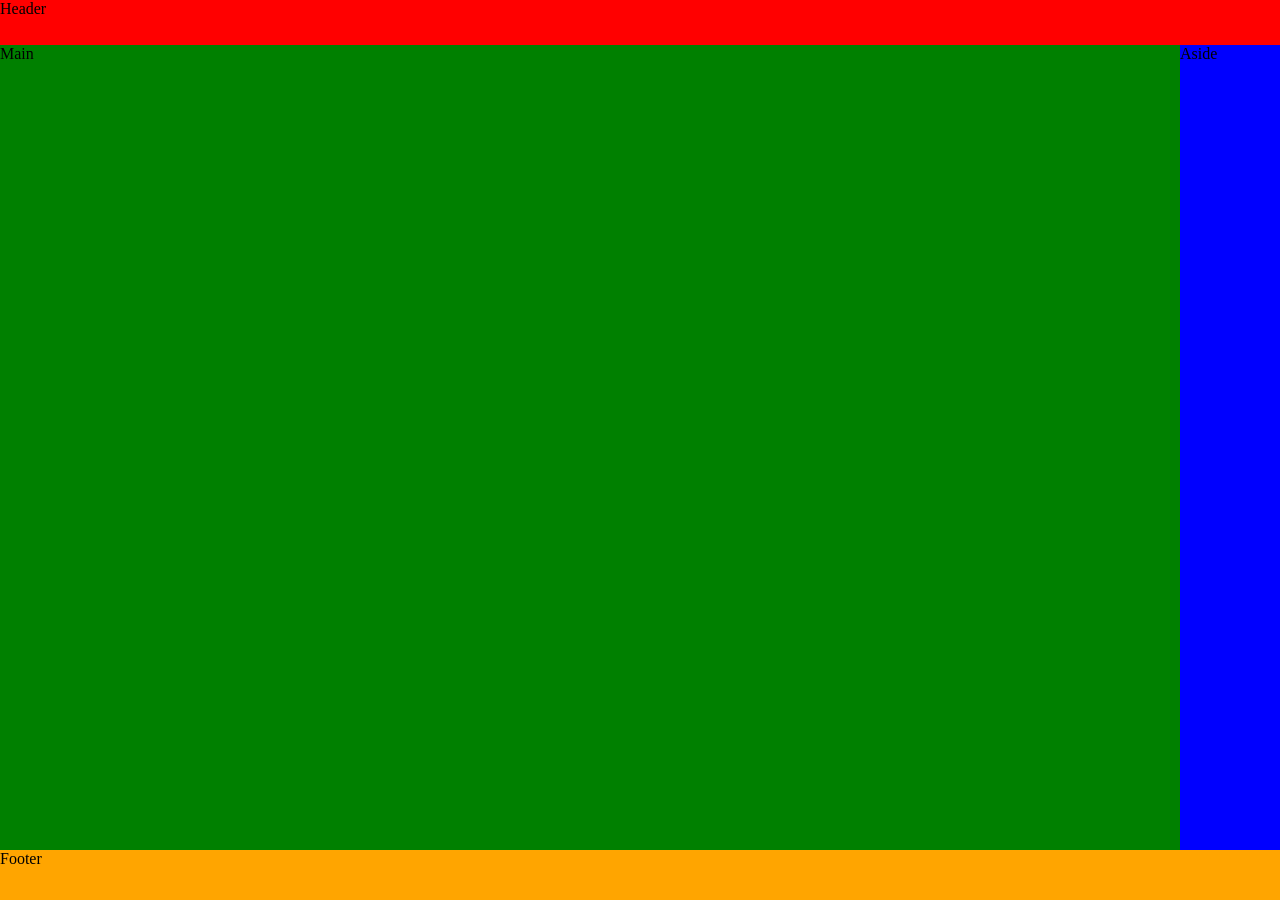
<file: css/grid/g-01/index.html>
<!DOCTYPE html>
<html lang="en">
<head>
    <meta charset="UTF-8">
    <meta http-equiv="X-UA-Compatible" content="IE=edge">
    <meta name="viewport" content="width=device-width, initial-scale=1.0">
    <title>Grid</title>

    <link rel="stylesheet" href="style.css">
</head>
<body>
    <div class="container">
        <header>Header</header>
        <main>Main</main>
        <aside>Aside</aside>
        <footer>Footer</footer>
    </div>
</body>
</html>
</file>
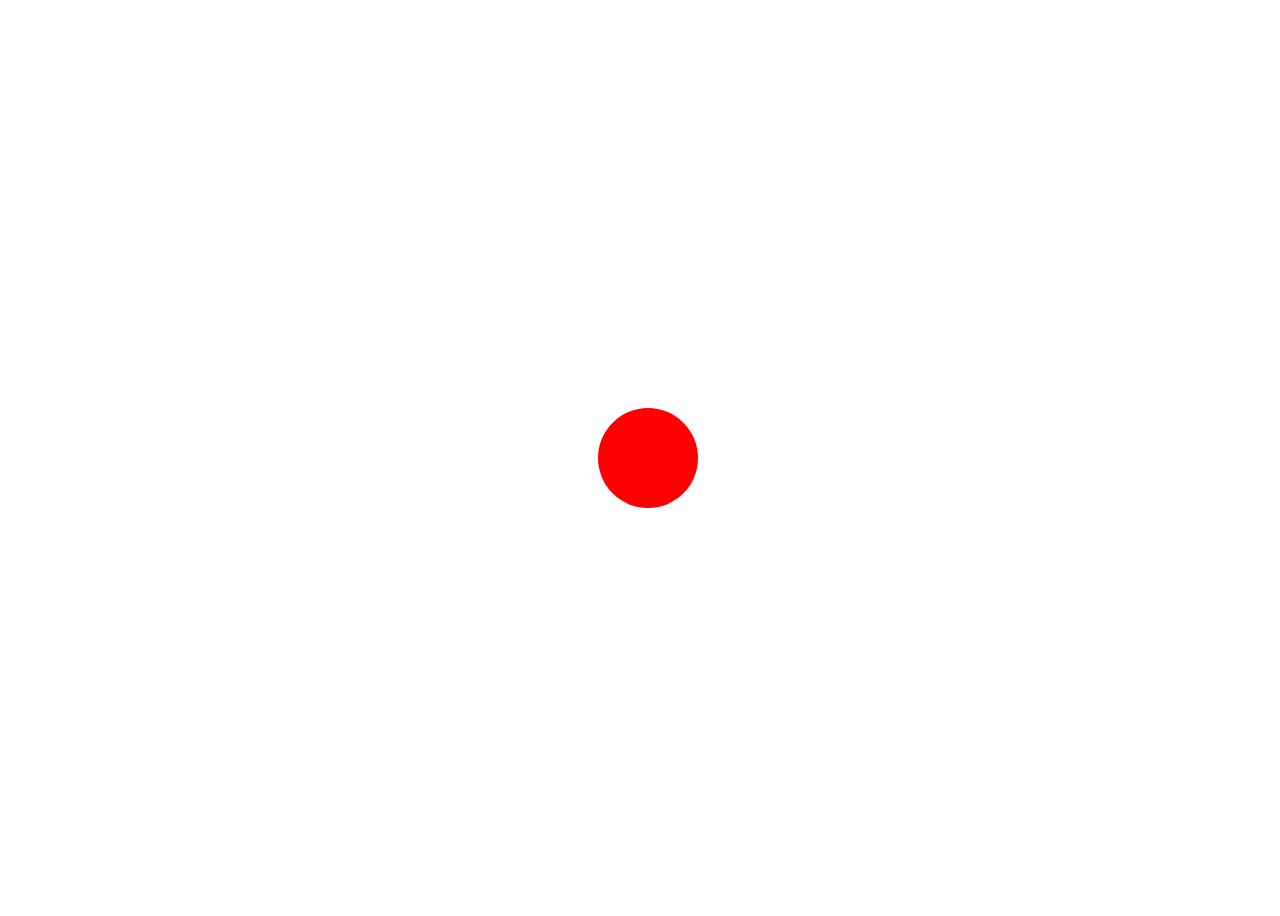
<file: css/transition/a-1/index.html>
<!DOCTYPE html>
<html lang="en">
<head>
    <meta charset="UTF-8">
    <meta http-equiv="X-UA-Compatible" content="IE=edge">
    <meta name="viewport" content="width=device-width, initial-scale=1.0">
    <title>Document</title>

    <link rel="stylesheet" href="style.css">
</head>
<body>
    <div class="box-red"></div>
</body>
</html>
</file>
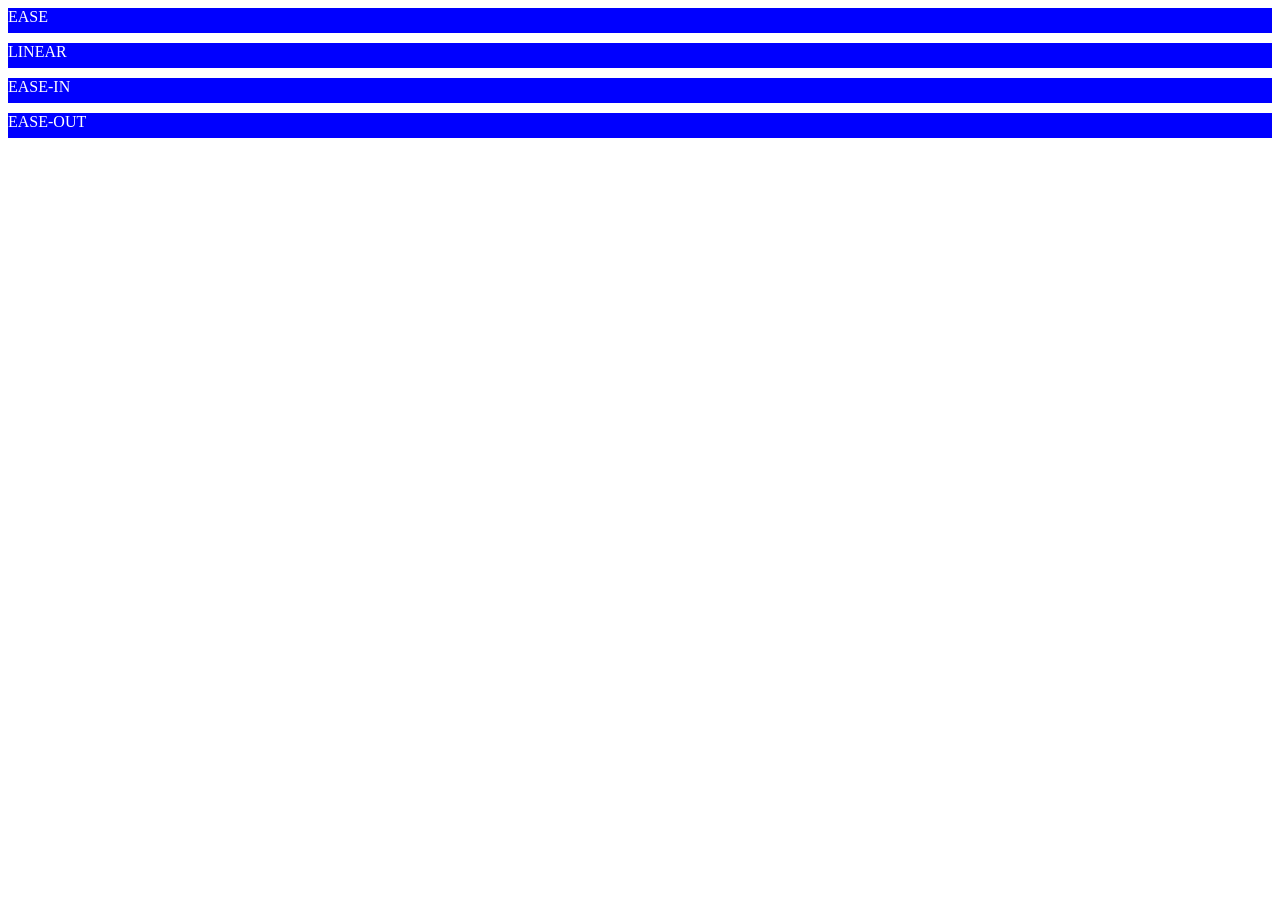
<file: css/transition/a-2/index.html>
<!DOCTYPE html>
<html lang="pt-br">
<head>
    <meta charset="UTF-8">
    <meta http-equiv="X-UA-Compatible" content="IE=edge">
    <meta name="viewport" content="width=device-width, initial-scale=1.0">
    <title>Document</title>

    <link rel="stylesheet" href="style.css">
</head>
<body>
    <div class="line ease">EASE</div>
    <div class="line linear">LINEAR</div>
    <div class="line ease-in">EASE-IN</div>
    <div class="line ease-out">EASE-OUT</div>
</body>
</html>
</file>
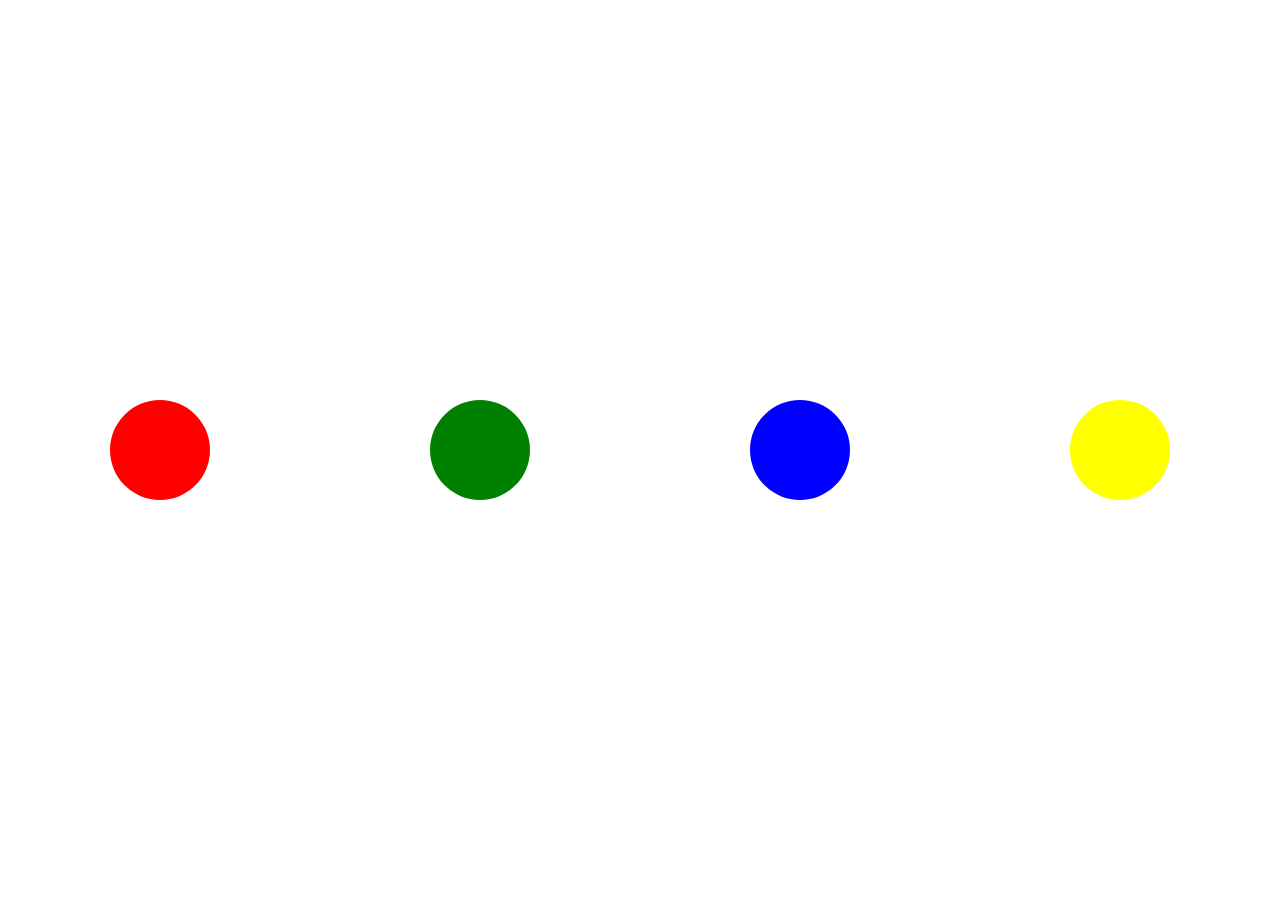
<file: css/transition/a-3/index.html>
<!DOCTYPE html>
<html lang="pt-br">
<head>
    <meta charset="UTF-8">
    <meta http-equiv="X-UA-Compatible" content="IE=edge">
    <meta name="viewport" content="width=device-width, initial-scale=1.0">
    <title>css</title>

    <link rel="stylesheet" href="style.css">
</head>
<body>
    <div class="container">
        <div class="box-red"></div>
        <div class="box-green"></div>
        <div class="box-blue"></div>
        <div class="box-yellow"></div>
    </div>
</body>
</html>
</file>
<file: css/grid/g-01/style.css>
* {
    margin: 0;
    padding: 0;
    box-sizing: border-box;
}

body {
    height: 100%;
}

.container {
    display: grid;
    height: 100vh;
    width: 100%;
    grid-template-areas:
    "header header"
    "main aside"
    "footer footer";

    grid-template-rows: 45px 1fr 50px;
    grid-template-columns: 1fr 100px;
}

header {
    grid-area: header;
    background-color: red;
}

main {
    grid-area: main;
    background-color: green;
}

aside {
    grid-area: aside;
    background-color: blue;
}

footer {
    grid-area: footer;
    background-color: orange;
}
</file>
<file: css/transition/a-1/style.css>
body {
    display: flex;
    justify-content: center;
    align-items: center;
    height: 100vh;
    width: 100%;
}

.box-red {
    width: 100px;
    height: 100px;
    border-radius: 100%;
    background-color: red;
    transition-property: all;
    transition-duration: 1s;
}

.box-red:hover {
    background-color: yellow;
    transition-property: all;
    transition-duration: 3s;
    width: 200px;
    height: 200px;
    border-radius: 30px;
}
</file>
<file: css/transition/a-2/style.css>
.line {
    width: 100%;
    background-color: blue;
    color: white;
    height: 25px;
    margin-bottom: 10px;

    transition: all;
    transition-duration: 3s;
}

body:hover .line {
    width: 20px;
    background-color: rgb(255, 0, 234);
}

.ease {
    transition-timing-function: ease;
}

.linear {
    transition-timing-function: linear;
}

.ease-in {
    transition-timing-function: ease-in;
}

.ease-out {
    transition-timing-function: ease-out;
}
</file>
<file: css/transition/a-3/style.css>
* {
    margin: 0;
    padding: 0;
    box-sizing: border-box;
}

.container {
    display: flex;
    justify-content: space-around;
    align-items: center;
    height: 100vh;
    width: 100%;
}

.box-red,
.box-green,
.box-blue,
.box-yellow {
    width: 100px;
    height: 100px;
    border-radius: 100%;
}

.box-red {
    background-color: red;
    transition: all 1s ease-out 1s;
}

.box-red:hover {
    background-color: yellow;
    transition-property: all;
    transition-duration: 1s;
    transition-timing-function: ease-in;
    transition-delay: 1s;
}

.box-green {
    background-color: green;
    transition: all 1s linear 2s;
}

.box-green:hover {
    transition: all 1s cubic-bezier(.29, 1.01, 1, -0.68);
    background-color: rgb(253, 112, 182);
    width: 300px;
    height: 300px;
    border-radius: 8px;
}

.box-blue {
    background-color: blue;
    transition: all 1s linear 0s;
}

.box-blue:hover {
    transition: all 2s ease-in-out 0s;
    width: 300px;
    height: 25px;
}

.box-yellow {
    background-color: yellow;
    transition: all 2s ease-out 1s;
}

.box-yellow:hover {
    transition: all 1s linear 0s;
    opacity: 0;
}
</file>
